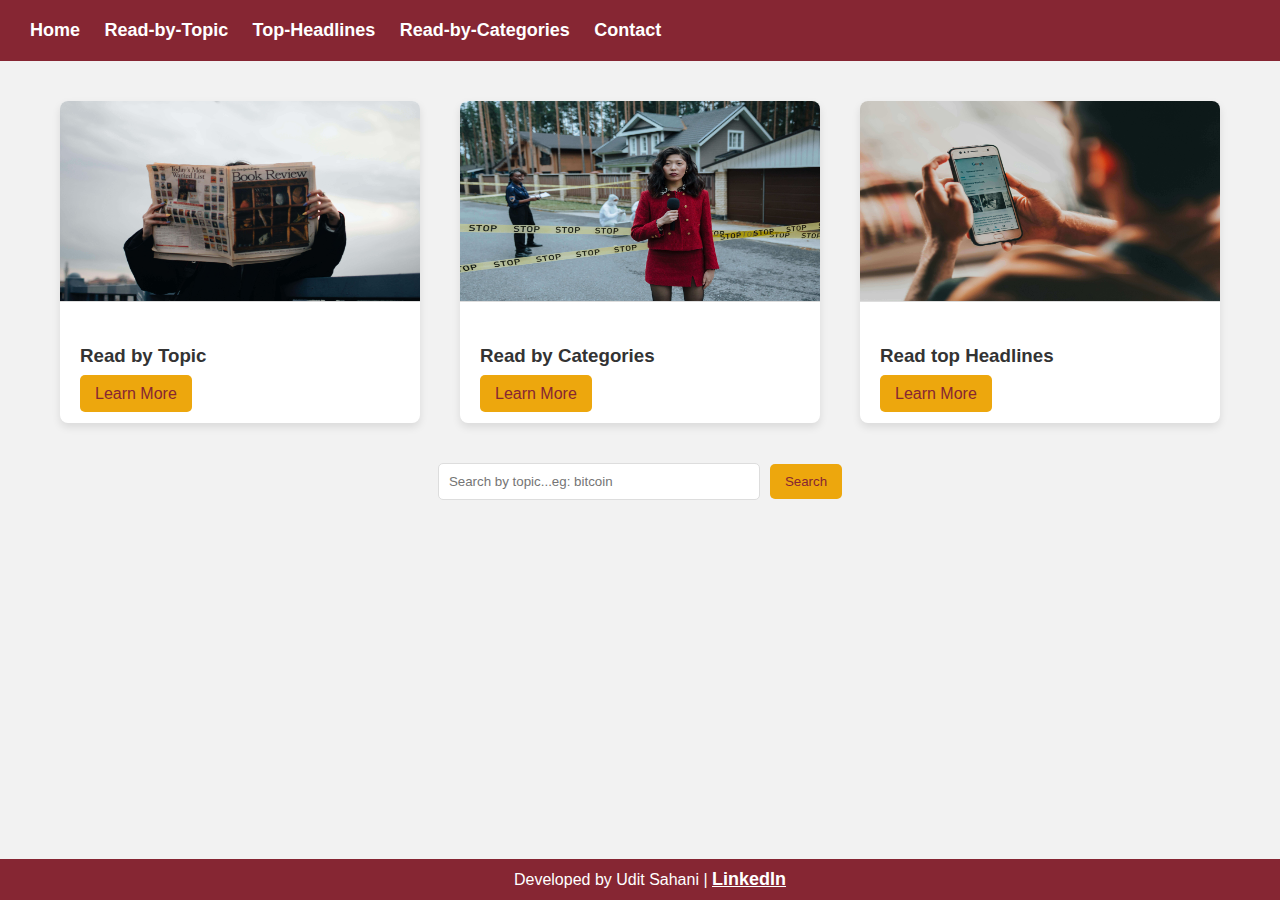
<file: index.html>
<!DOCTYPE html>
<html lang="en">

<head>
  <meta charset="UTF-8">
  <meta name="viewport" content="width=device-width, initial-scale=1.0">
  <!-- CSS Link -->
  <link rel="stylesheet" href="styles.css">
  <link rel="stylesheet" href="index.css">

  <title>News API - Homepage</title>
</head>

<body>

  <!-- Menu Bar -->
  <header id="menuheaderid">
    <nav>
      <a href="#" id="hamburger" onclick="hamburgerFunction()">&#9776;</a>
      <a class="menuLink" href="index.html">Home</a>
      <a class="menuLink" href="HTML/topic.html">Read-by-Topic</a>
      <a class="menuLink" href="top-headlines.html">Top-Headlines</a>
      <a class="menuLink" href="categories.html">Read-by-Categories</a>
      <a class="menuLink" href="contact.html">Contact</a>

    </nav>
  </header>

  <!-- Card Container -->
  <div class="container">
    <!-- Card 1 -->
    <div class="card">
      <img src="2.jpg" alt="Card Image" style="height: 200px;">
      <div class="card-content">
        <h3>Read by Topic</h3>
        <!-- <p>Some description about the card.</p> -->
        <a href="topic.html">Learn More</a>
      </div>
    </div>

    <!-- Card 2 -->
    <div class="card">
      <img src="1.jpg" style="height: 200px;" alt="Card Image">
      <div class="card-content">
        <h3>Read by Categories</h3>
        <!-- <p>Some description about the card.</p> -->
        <a href="topic.html">Learn More</a>

      </div>
    </div>

    <!-- Card 3 -->
    <div class="card">
      <img src="3.jpg" style="height: 200px;" alt="Card Image">
      <div class="card-content">
        <h3>Read top Headlines</h3>
        <!-- <p>Some description about the card.</p> -->
        <a href="top-headlines.html">Learn More</a>

      </div>
    </div>
  </div>

  <!-- Centered Search Box -->
  <div class="search-container">
    <div class="search-box">
      <input type="text" id="countryNameInput" class="search-input" placeholder="Search by topic...eg: bitcoin">
      <button class="search-btn" onclick="convertToCountryCode()">Search</button>
    </div>
  </div>

  <!--News Output-->
  <div class="news-container" style="display: none;" id="articlesContainer">
    <!--Beauty the card using flex and render 4 in a row -->
  </div>

  <!-- Footer -->
  <footer>
    Developed by Udit Sahani | <a href="https://www.linkedin.com/in/uditsahani/" target="_blank">LinkedIn</a>
  </footer>

  <script src="topic.js"></script>
  <script src="menu.js"></script>
</body>

</html>
</file>
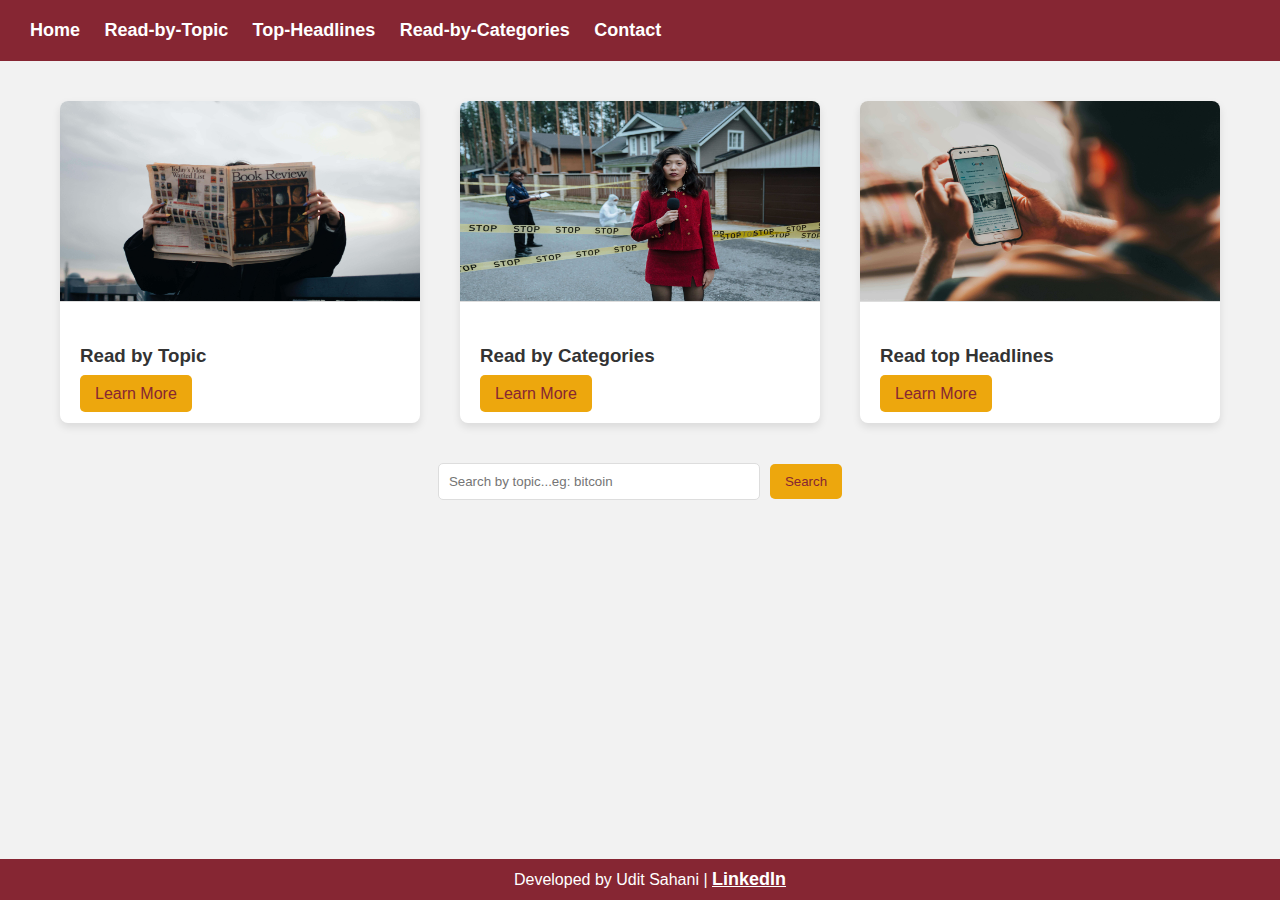
<file: html/index.html>
<!DOCTYPE html>
<html lang="en">

<head>
  <meta charset="UTF-8">
  <meta name="viewport" content="width=device-width, initial-scale=1.0">
  <!-- CSS Link -->
  <link rel="stylesheet" href="../css/styles.css">
  <link rel="stylesheet" href="../css/index.css">

  <title>News API - Homepage</title>
</head>

<body>

  <!-- Menu Bar -->
  <header id="menuheaderid">
    <nav>
      <a href="#" id="hamburger" onclick="hamburgerFunction()">&#9776;</a>
      <a class="menuLink" href="../html/index.html">Home</a>
      <a class="menuLink" href="../html/HTML/topic.html">Read-by-Topic</a>
      <a class="menuLink" href="../html/top-headlines.html">Top-Headlines</a>
      <a class="menuLink" href="../html/categories.html">Read-by-Categories</a>
      <a class="menuLink" href="../html/contact.html">Contact</a>

    </nav>
  </header>

  <!-- Card Container -->
  <div class="container">
    <!-- Card 1 -->
    <div class="card">
      <img src="../images/2.jpg" alt="Card Image" style="height: 200px;">
      <div class="card-content">
        <h3>Read by Topic</h3>
        <!-- <p>Some description about the card.</p> -->
        <a href="topic.html">Learn More</a>
      </div>
    </div>

    <!-- Card 2 -->
    <div class="card">
      <img src="../images/1.jpg" style="height: 200px;" alt="Card Image">
      <div class="card-content">
        <h3>Read by Categories</h3>
        <!-- <p>Some description about the card.</p> -->
        <a href="categories.html">Learn More</a>

      </div>
    </div>

    <!-- Card 3 -->
    <div class="card">
      <img src="../images/3.jpg" style="height: 200px;" alt="Card Image">
      <div class="card-content">
        <h3>Read top Headlines</h3>
        <!-- <p>Some description about the card.</p> -->
        <a href="top-headlines.html">Learn More</a>

      </div>
    </div>
  </div>

  <!-- Centered Search Box -->
  <div class="search-container">
    <div class="search-box">
      <input type="text" id="countryNameInput" class="search-input" placeholder="Search by topic...eg: bitcoin">
      <button class="search-btn" onclick="convertToCountryCode()">Search</button>
    </div>
  </div>

  <!--News Output-->
  <div class="news-container" style="display: none;" id="articlesContainer">
    <!--Beauty the card using flex and render 4 in a row -->
  </div>

  <!-- Footer -->
  <footer>
    Developed by Udit Sahani | <a href="https://www.linkedin.com/in/uditsahani/" target="_blank">LinkedIn</a>
  </footer>

  <script src="../js/topic.js"></script>
  <script src="../js/menu.js"></script>
</body>

</html>
</file>
<file: styles.css>
/* Search Box Styles */
.search-container {
  display: flex;
  justify-content: center;
  align-items: center;
  /* height: 100vh; */
  /* Adjust as needed */
}

.search-box {
  display: flex;
  align-items: center;
}

.search-input {
  padding: 10px;
  border: 1px solid #ddd;
  border-radius: 5px;
  margin-right: 10px;
  width: 300px;
}

.search-btn {
  padding: 10px 15px;
  background-color: #eda70d;
  color: #862633;
  border: none;
  border-radius: 5px;
  cursor: pointer;
}

body {
  margin: 0;
  font-family: Arial, sans-serif;
  background-color: #f2f2f2;
}

/* Menu Bar Styles */
header {
  background-color: #862633;
  padding: 10px;
  text-align: left;
}

nav {
  /* background-color: #EDA70D; */
  padding: 10px;
}

nav a {
  color: white;
  text-decoration: none;
  font-weight: bold;
  padding: 10px;
  font-size: 18px;
}

/* Container Styles */
.container {
  max-width: 1200px;
  margin: 20px auto;
  display: flex;
  flex-wrap: wrap;
  justify-content: space-around;
}

/* Card Styles */
.card {
  width: 30%;
  margin: 20px;
  background-color: #fff;
  border-radius: 8px;
  overflow: hidden;
  box-shadow: 0 4px 8px rgba(0, 0, 0, 0.1);
  transition: transform 0.3s ease-in-out;
}

.card:hover {
  transform: scale(1.05);
}

.card img {
  width: 100%;
  height: auto;
  border-bottom: 1px solid #ddd;
}

.card-content {
  padding: 20px;
}

.card h3 {
  color: #333;
}

.card a {
  background-color: #eda70d;
  color: #862633;
  padding: 10px 15px;
  border: none;
  border-radius: 5px;
  cursor: pointer;
  text-decoration: none;
}

/* Footer Styles */
footer {
  background-color: rgb(134, 38, 51);
  color: rgb(255, 255, 255);
  text-align: center;
  padding: 10px;
  position: fixed;
  bottom: 0px;
  width: 100%;
}

footer > a {
  color: white;
  text-decoration: underline;
  font-weight: bold;
  font-size: 18px;
}

/* Responsive Styles */
@media screen and (max-width: 768px) {
  .card {
    width: 100%;
  }
}

@media only screen and (min-width: 730px) {
  .menuLink {
  }
}

@media only screen and (max-width: 730px) {
  .menuLink {
    display: none;
  }
}

@media only screen and (min-width: 730px) {
  #hamburger {
    display: none;
  }
}
</file>
<file: index.css>
.news-container {
  max-width: 800px;
  margin: 20px auto;
  background-color: #fff;
  padding: 20px;
  border-radius: 8px;
  box-shadow: 0 0 10px rgba(0, 0, 0, 0.1);
}

/* Style the article div inside the container */
.news-container div {
  margin-bottom: 20px;
}

/* Style the image */
.news-container img {
  max-width: 100%;
  height: auto;
  border-radius: 8px;
  margin-bottom: 10px;
}

/* Style the heading */
.news-container h2 {
  color: #333;
  font-size: 1.5em;
  margin-bottom: 10px;
}

/* Style the paragraphs */
.news-container p {
  color: #666;
  margin-bottom: 8px;
}

/* Style the link */
.news-container a {
  color: #007BFF;
  text-decoration: none;
  display: inline-block;
  border-bottom: 1px solid #007BFF;
  padding-bottom: 2px;
  margin-top: 10px;
}

/* Style the horizontal rule */
.news-container hr {
  border: none;
  border-top: 1px solid #ddd;
  margin-top: 20px;
}

/* Responsive Styles */
@media (max-width: 768px) {
  .news-container {
    padding: 15px;
  }
  
  .news-container img {
    border-radius: 4px;
  }
  
  .news-container h2 {
    font-size: 1.2em;
  }
  
  .news-container p {
    font-size: 0.9em;
  }
}
</file>
<file: css/styles.css>
/* Search Box Styles */
.search-container {
  display: flex;
  justify-content: center;
  align-items: center;
  /* height: 100vh; */
  /* Adjust as needed */
}

.search-box {
  display: flex;
  align-items: center;
}

.search-input {
  padding: 10px;
  border: 1px solid #ddd;
  border-radius: 5px;
  margin-right: 10px;
  width: 300px;
}

.search-btn {
  padding: 10px 15px;
  background-color: #eda70d;
  color: #862633;
  border: none;
  border-radius: 5px;
  cursor: pointer;
}

body {
  margin: 0;
  font-family: Arial, sans-serif;
  background-color: #f2f2f2;
}

/* Menu Bar Styles */
header {
  background-color: #862633;
  padding: 10px;
  text-align: left;
}

nav {
  /* background-color: #EDA70D; */
  padding: 10px;
}

nav a {
  color: white;
  text-decoration: none;
  font-weight: bold;
  padding: 10px;
  font-size: 18px;
}

/* Container Styles */
.container {
  max-width: 1200px;
  margin: 20px auto;
  display: flex;
  flex-wrap: wrap;
  justify-content: space-around;
}

/* Card Styles */
.card {
  width: 30%;
  margin: 20px;
  background-color: #fff;
  border-radius: 8px;
  overflow: hidden;
  box-shadow: 0 4px 8px rgba(0, 0, 0, 0.1);
  transition: transform 0.3s ease-in-out;
}

.card:hover {
  transform: scale(1.05);
}

.card img {
  width: 100%;
  height: auto;
  border-bottom: 1px solid #ddd;
}

.card-content {
  padding: 20px;
}

.card h3 {
  color: #333;
}

.card a {
  background-color: #eda70d;
  color: #862633;
  padding: 10px 15px;
  border: none;
  border-radius: 5px;
  cursor: pointer;
  text-decoration: none;
}

/* Footer Styles */
footer {
  background-color: rgb(134, 38, 51);
  color: rgb(255, 255, 255);
  text-align: center;
  padding: 10px;
  position: fixed;
  bottom: 0px;
  width: 100%;
}

footer > a {
  color: white;
  text-decoration: underline;
  font-weight: bold;
  font-size: 18px;
}

/* Responsive Styles */
@media screen and (max-width: 768px) {
  .card {
    width: 100%;
  }
}

@media only screen and (min-width: 730px) {
  .menuLink {
  }
}

@media only screen and (max-width: 730px) {
  .menuLink {
    display: none;
  }
}

@media only screen and (min-width: 730px) {
  #hamburger {
    display: none;
  }
}
</file>
<file: css/index.css>
.news-container {
  max-width: 800px;
  margin: 20px auto;
  background-color: #fff;
  padding: 20px;
  border-radius: 8px;
  box-shadow: 0 0 10px rgba(0, 0, 0, 0.1);
}

/* Style the article div inside the container */
.news-container div {
  margin-bottom: 20px;
}

/* Style the image */
.news-container img {
  max-width: 100%;
  height: auto;
  border-radius: 8px;
  margin-bottom: 10px;
}

/* Style the heading */
.news-container h2 {
  color: #333;
  font-size: 1.5em;
  margin-bottom: 10px;
}

/* Style the paragraphs */
.news-container p {
  color: #666;
  margin-bottom: 8px;
}

/* Style the link */
.news-container a {
  color: #007BFF;
  text-decoration: none;
  display: inline-block;
  border-bottom: 1px solid #007BFF;
  padding-bottom: 2px;
  margin-top: 10px;
}

/* Style the horizontal rule */
.news-container hr {
  border: none;
  border-top: 1px solid #ddd;
  margin-top: 20px;
}

/* Responsive Styles */
@media (max-width: 768px) {
  .news-container {
    padding: 15px;
  }
  
  .news-container img {
    border-radius: 4px;
  }
  
  .news-container h2 {
    font-size: 1.2em;
  }
  
  .news-container p {
    font-size: 0.9em;
  }
}
</file>
